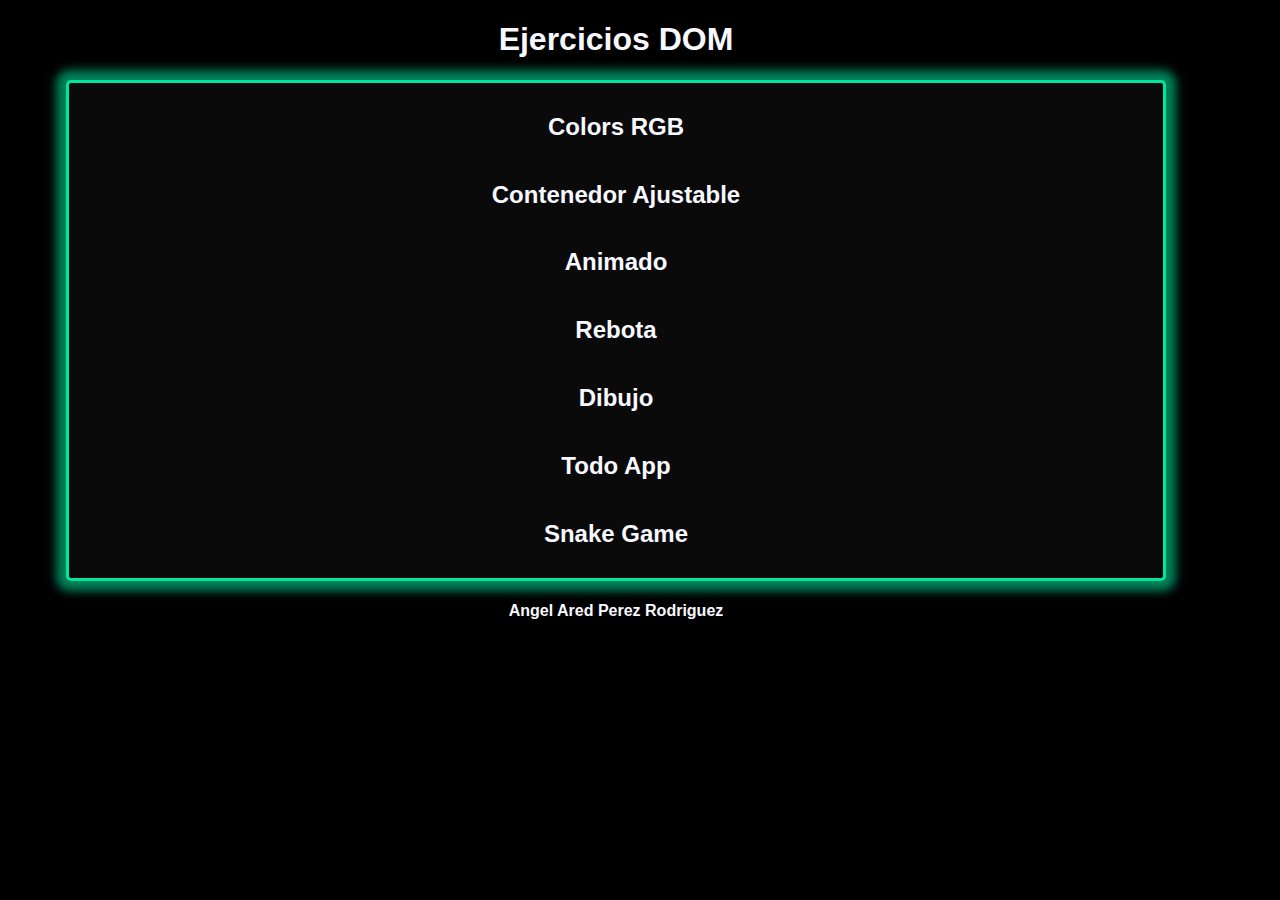
<file: index.html>
<!DOCTYPE html>
<html lang="sp">
<head>
    <meta charset="UTF-8">
    <meta name="viewport" content="width=device-width, initial-scale=1.0">
    <title>Ejercicios DOM</title>
    <style>
        body {
            width: 95vw;
            height: 95vh;
            text-align: center;
            font-family: Verdana, Geneva, Tahoma, sans-serif;
            background-color: black;
            color:ghostwhite;
        }
        .container {
            width: 90%;
            margin:auto;
            display: flex;
            border-radius:5px;
            border-style: outset;
            flex-direction: column;
            flex-wrap: wrap;
            padding-top: 10px;
            padding-bottom: 10px;
            margin-bottom: 15px;
            background-color: #0A0A0A;
            border: 3px solid #00e69d;
            box-shadow: 0px 0px 10px 10px #00e69d90;
        }
        a {
            color:ghostwhite;
            text-decoration: none;            
            transition: 0.2s;
        }
        a:hover {
            color:#00e69d;
        }
        h3 {
            padding-bottom: 20px;
        }
    </style>
</head>
<body>
    <h1>Ejercicios DOM</h1>
    <div class="container">
        <div id="item">
            <h2><a href="./colorsbg/index.html">Colors RGB</a></h2>
        </div>
        <div id="item">
            <h2><a href="./ContainerControls/index.html">Contenedor Ajustable</a></h2>
        </div>
        <div id="item">
            <h2><a href="./animado/index.html">Animado</a></h2>
        </div>
        <div id="item">
            <h2><a href="./rebota/index.html">Rebota</a></h2>
        </div>
        <div id="item">
            <h2><a href="./dibujo/index.html">Dibujo</a></h2>
        </div>
        <div id="item">
            <h2><a href="./todoapp/index.html">Todo App</a></h2>
        </div>
        <div id="item">
            <h2><a href="./game/index.html">Snake Game</a></h2>
        </div>
    </div>
    <h4>Angel Ared Perez Rodriguez</h4>
</body>
</html>
</file>
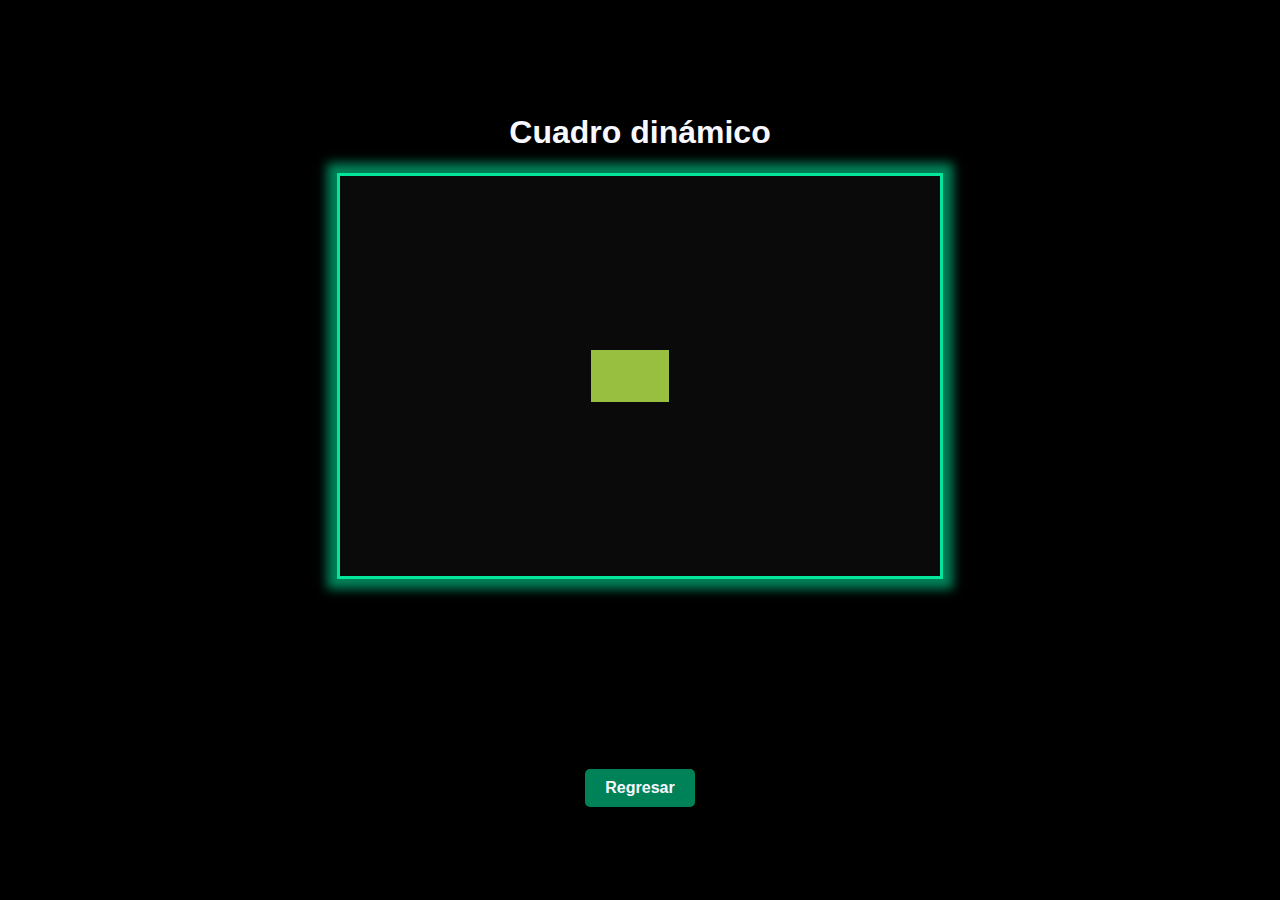
<file: animado/index.html>
<!DOCTYPE html>
<html lang="en">
<head>
    <meta charset="UTF-8">
    <meta name="viewport" content="width=device-width, initial-scale=1.0">
    <title>Cuadro dinámico</title>
    <style>
        body {
            margin: 0;
            padding: 0;
            display: grid;
            place-items: center;
            width: 100vw;
            height: 100vh;
            font-family: Verdana, Geneva, Tahoma, sans-serif;
            text-align: center;
            background-color: black;
            color: ghostwhite;
        }
        #lienzo { 
            background-color: #0A0A0A;
            border: 3px solid #00e69d;
            box-shadow: 0px 0px 10px 10px #00e69d90;
        }
        .boton-regreso {
        background-color: #00e69d90; 
        color: ghostwhite;
        border: none;
        border-radius: 5px; 
        padding: 10px 20px; 
        font-size: 16px; 
        font-weight: bold;
        cursor: pointer; 
        box-shadow: 0px 4px 6px rgba(0, 0, 0, 0.2);
        transition: background-color 0.3s ease;
        text-decoration: none;
        }
        .boton-regreso:hover {
        background-color: #00e69d;
        }
    </style>
</head>
<body>
    <div class="container">
        <h1>Cuadro dinámico</h1>
        <canvas id="lienzo" width="600" height="400"></canvas>
    </div>
    <a href="../index.html" class="boton-regreso">Regresar</a>
    <script src="./square.js"></script>
</body>
</html>
</file>
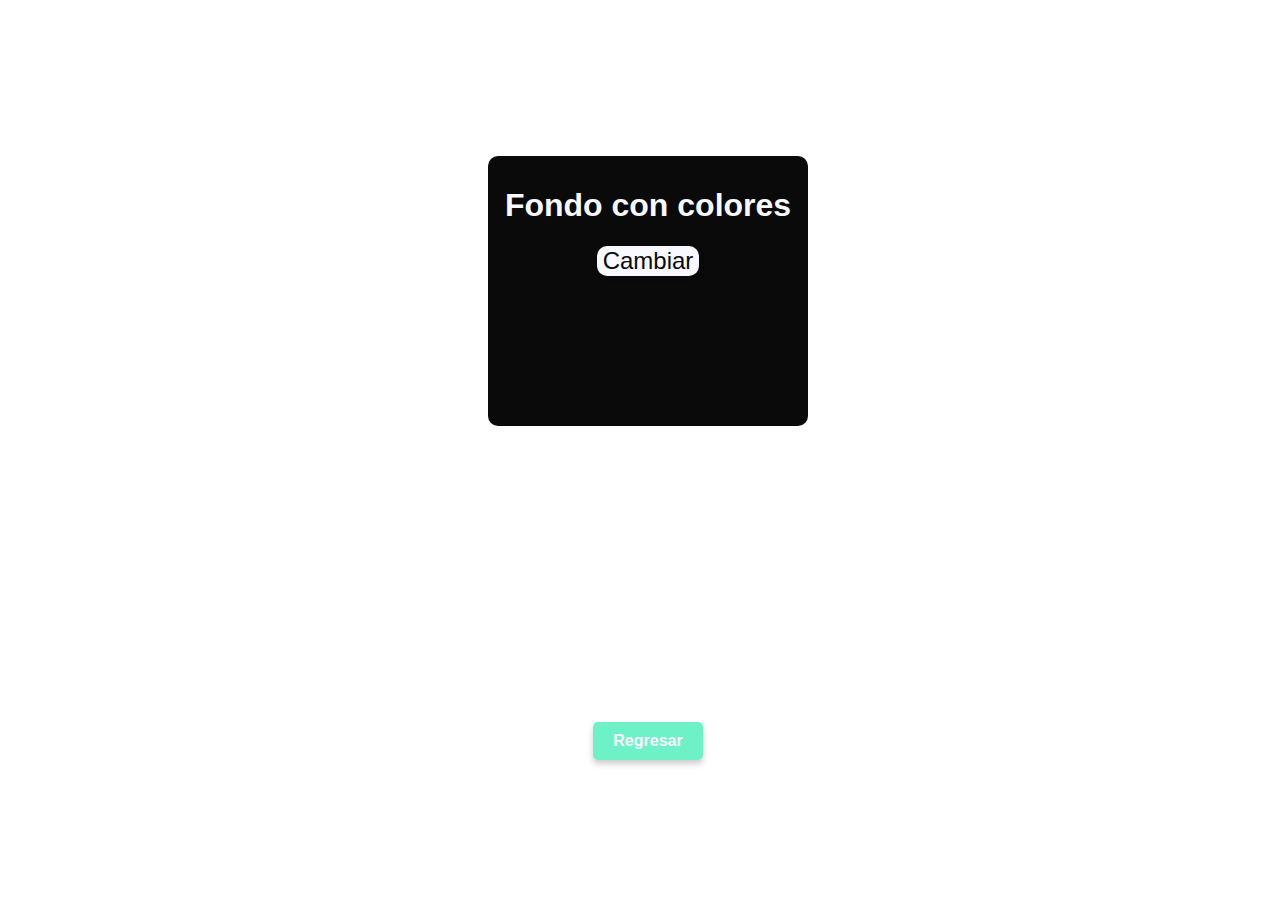
<file: colorsbg/index.html>
<!DOCTYPE html>
<html lang="sp">
<head>
    <meta charset="UTF-8">
    <meta name="viewport" content="width=device-width, initial-scale=1.0">
    <title>Colores Background</title>
    <style>
        body {
            font-family: Verdana, Geneva, Tahoma, sans-serif;
            width: 100vw;
            height: 100vh;
            display: grid;
            place-items: center;
        }
        .container {
            width: 300px;
            height: 250px;
            border-radius: 10px;
            padding: 10px;
            background-color: #0A0A0A;
            color:ghostwhite;
            text-align: center;
        }
        button {
            background-color: ghostwhite;
            font-family: Verdana, Geneva, Tahoma, sans-serif;
            color:#0A0A0A;
            box-shadow: 2px 2px 2px 2px #00000020;
            border-radius: 10px;
            border:none;
            font-size:24px;
        }
        button:hover {
            background-color: lightgrey;
        }
        .boton-regreso {
        background-color: #00e69d90; 
        color: ghostwhite;
        border: none;
        border-radius: 5px; 
        padding: 10px 20px; 
        font-size: 16px; 
        font-weight: bold;
        cursor: pointer; 
        box-shadow: 0px 4px 6px rgba(0, 0, 0, 0.2);
        transition: background-color 0.3s ease;
        text-decoration: none;
        }
        .boton-regreso:hover {
        background-color: #00e69d;
        }
    </style>
</head>
<body>
    <div class="container">
        <h1>Fondo con colores</h1>
        <h2></h2>
        <button onclick="setColor()">Cambiar</button>    
    </div>
    <a href="../index.html" class="boton-regreso">Regresar</a>
    <script src="./app.js"></script>
</body>
</html>
</file>
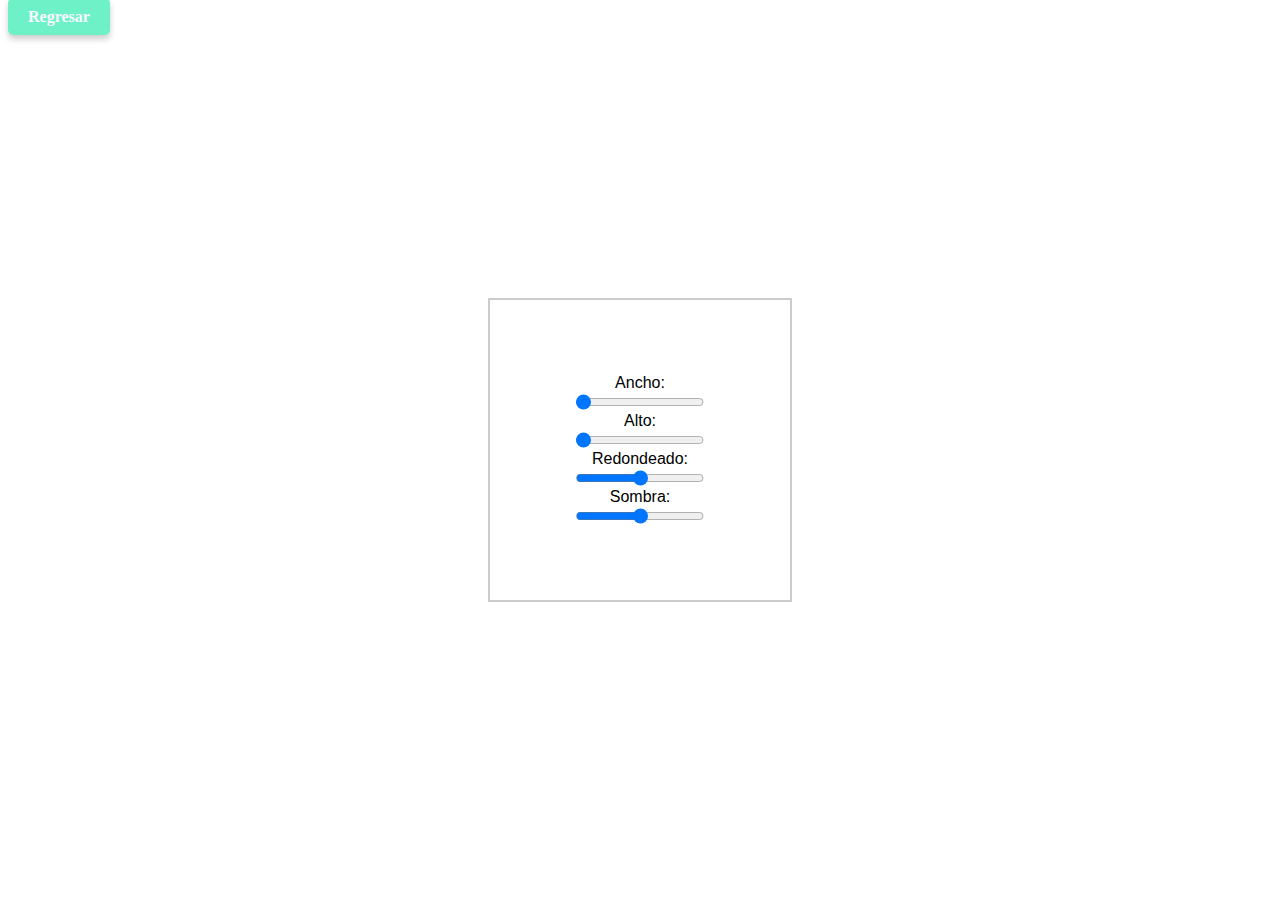
<file: ContainerControls/index.html>
<!DOCTYPE html>
<html lang="en">
<head>
    <meta charset="UTF-8">
    <meta name="viewport" content="width=device-width, initial-scale=1.0">
    <title>Personalizar Div</title>
    <style>
        /* Centrar el div en la pantalla */
        #miDiv {
            width: 300px;
            height: 300px;
            position: absolute;
            top: 50%;
            left: 50%;
            transform: translate(-50%, -50%);
            border: 2px solid #ccc;
        }

        .container {
            position: absolute;
            top: 50%;
            left: 50%;
            transform: translate(-50%, -50%);
            display: flex;
            flex-direction: column;
            align-items: center; /* Centrar los inputs horizontalmente */
            font-family: 'Trebuchet MS', 'Lucida Sans Unicode', 'Lucida Grande', 'Lucida Sans', Arial, sans-serif;
        }
        .boton-regreso {
        background-color: #00e69d90; 
        color: ghostwhite;
        border: none;
        border-radius: 5px; 
        padding: 10px 20px; 
        font-size: 16px; 
        font-weight: bold;
        cursor: pointer; 
        box-shadow: 0px 4px 6px rgba(0, 0, 0, 0.2);
        transition: background-color 0.3s ease;
        text-decoration: none;
        }
        .boton-regreso:hover {
        background-color: #00e69d;
        }
    </style>
</head>
<body>
    
	<div id="miDiv">
        <div class="container">
            Ancho:<input type="range" id="width" min="300" max="1500">
		    Alto:<input type="range" id="height" min="300" max="700">
		    Redondeado:<input type="range" id="borderRadius" min="" max="">
		    Sombra:<input type="range" id="sombra" min="0" max="500">
        </div>
	</div>
    <a href="../index.html" class="boton-regreso">Regresar</a>
    <script src="./app.js"></script>
</body>
</html>
</file>
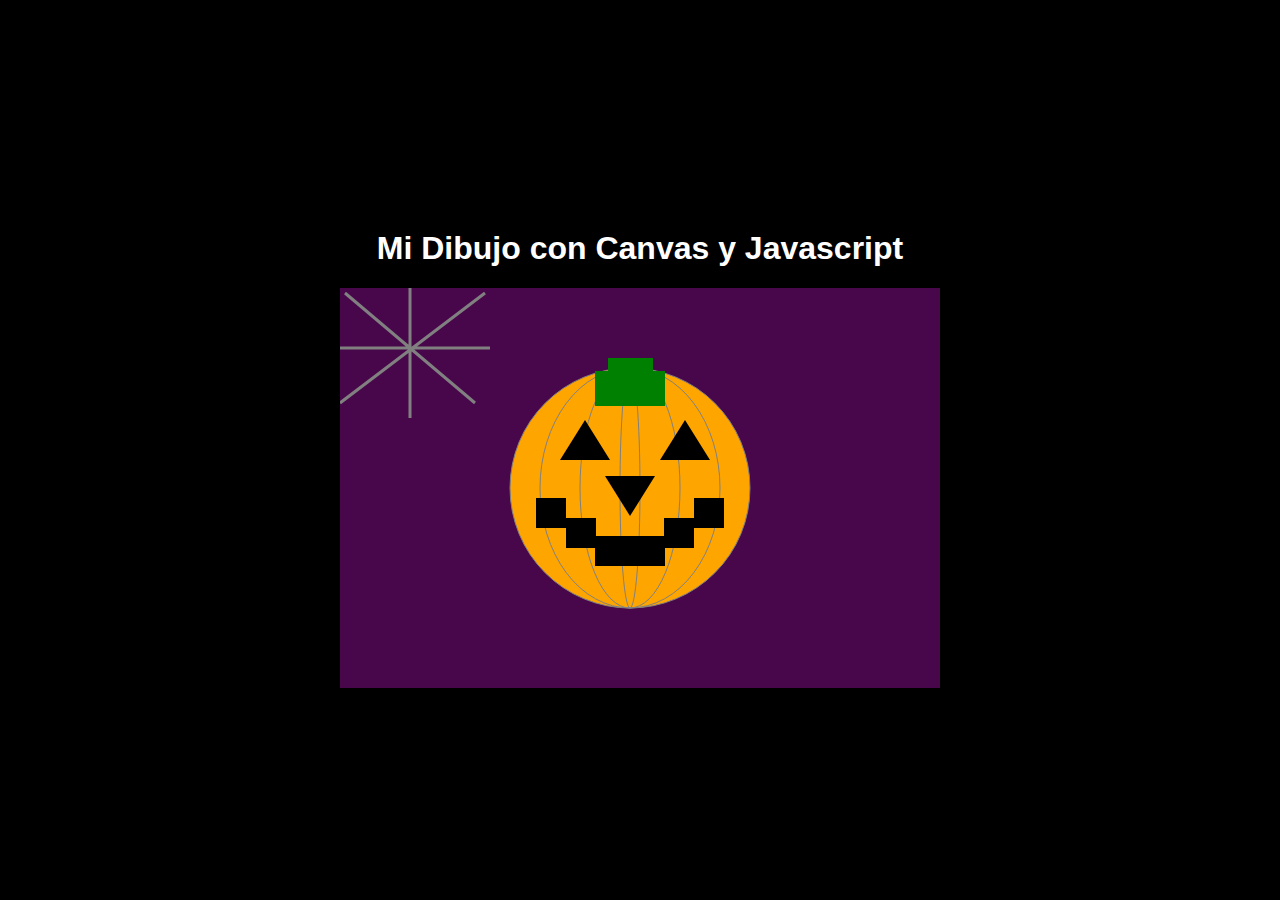
<file: dibujo.js/index.html>
<!DOCTYPE html>
<html lang="en">
<head>
    <meta charset="UTF-8">
    <meta name="viewport" content="width=device-width, initial-scale=1.0">
    <title>Dibujo con Canvas</title>
    <style>
        body {
            margin: 0;
            padding: 0;
            display: grid;
            place-items: center;
            width: 100vw;
            height: 100vh;
            font-family: Verdana, Geneva, Tahoma, sans-serif;
            text-align: center;
            background-color: black;
            color: white;
        }
        #lienzo { background-color: rgb(72, 6, 75); }
    </style>
</head>
<body>
    <div class="container">
        <h1>Mi Dibujo con Canvas y Javascript</h1>
        <canvas id="lienzo" width="600" height="400"></canvas>
    </div>
    <script src="./app.js"></script>
</body>
</html>
</file>
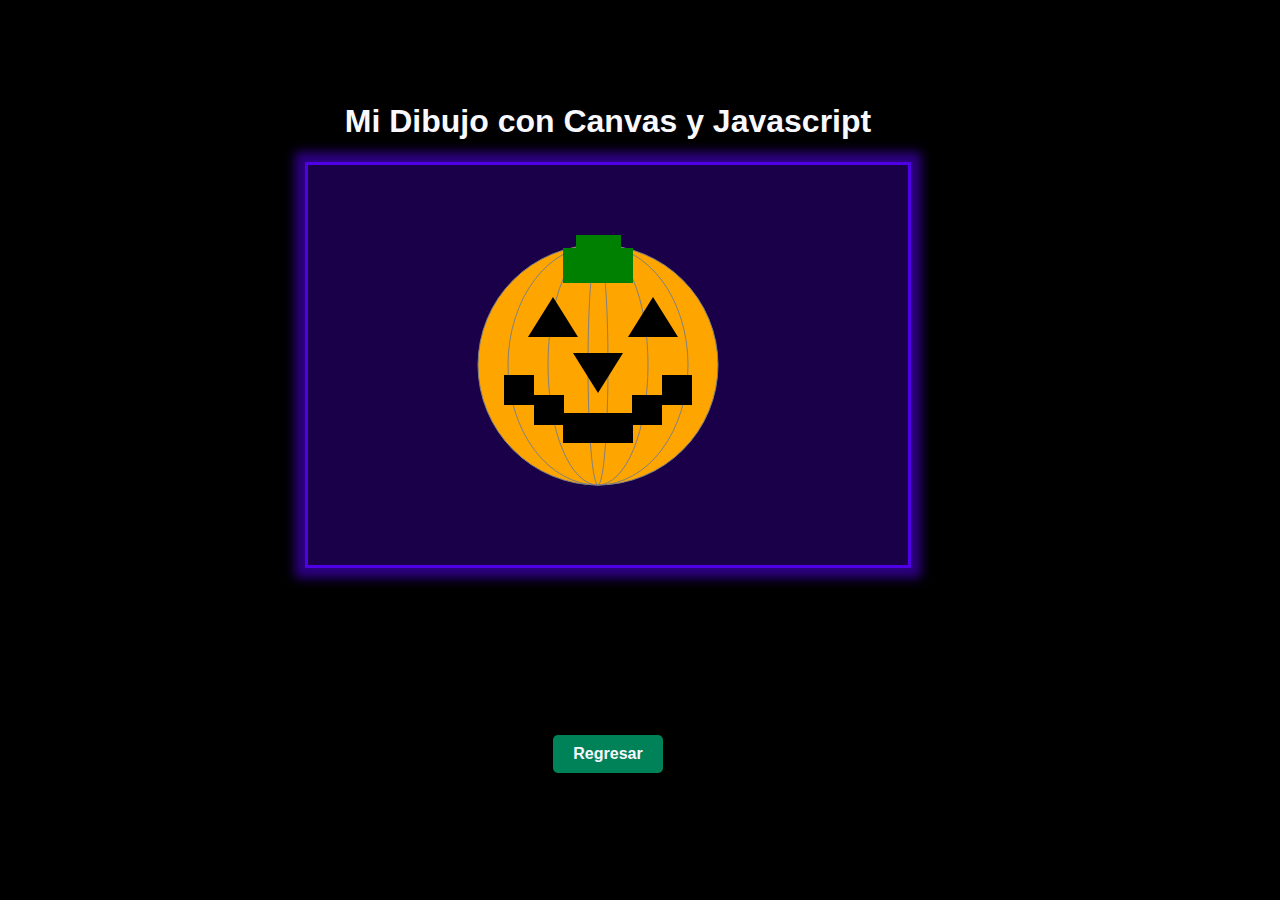
<file: dibujo/index.html>
<!DOCTYPE html>
<html lang="en">
<head>
    <meta charset="UTF-8">
    <meta name="viewport" content="width=device-width, initial-scale=1.0">
    <title>Dibujo con Canvas</title>
    <style>
        body {
            margin: 0;
            padding: 0;
            display: grid;
            place-items: center;
            width: 95vw;
            height: 95vh;
            font-family: Verdana, Geneva, Tahoma, sans-serif;
            text-align: center;
            background-color: black;
            color: ghostwhite;
        }
        #lienzo { 
            background-color: #5000e650;
            border: 3px solid #5000e6;
            box-shadow: 0px 0px 10px 10px #5000e690;
        }
        .boton-regreso {
        background-color: #00e69d90; 
        color: ghostwhite;
        border: none;
        border-radius: 5px; 
        padding: 10px 20px; 
        font-size: 16px; 
        font-weight: bold;
        cursor: pointer; 
        box-shadow: 0px 4px 6px rgba(0, 0, 0, 0.2);
        transition: background-color 0.3s ease;
        text-decoration: none;
        }
        .boton-regreso:hover {
        background-color: #00e69d;
        }
    </style>
</head>
<body>
    <div class="container">
        <h1>Mi Dibujo con Canvas y Javascript</h1>
        <canvas id="lienzo" width="600" height="400"></canvas>
    </div>
    <script src="./app.js"></script>
    <a href="../index.html" class="boton-regreso">Regresar</a>
</body>
</html>
</file>
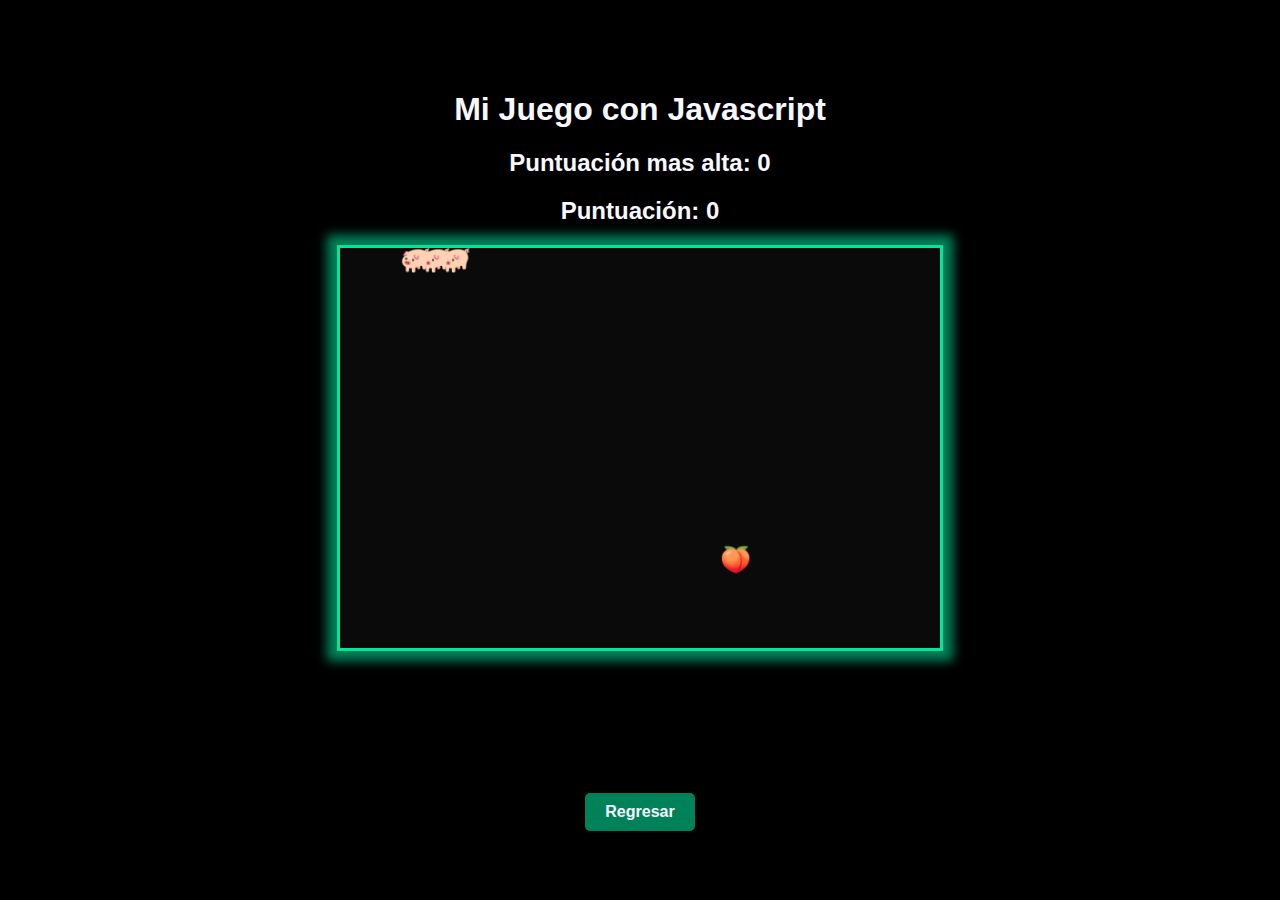
<file: game/index.html>
<!DOCTYPE html>
<html lang="en">
<head>
    <meta charset="UTF-8">
    <meta name="viewport" content="width=device-width, initial-scale=1.0">
    <title>Game</title>
    <style>
        body {
            margin: 0;
            padding: 0;
            display: grid;
            place-items: center;
            width: 100vw;
            height: 100vh;
            font-family: Verdana, Geneva, Tahoma, sans-serif;
            text-align: center;
            background-color: black;
            color: ghostwhite;
        }
        #lienzo { 
            background-color: #0A0A0A;
            border: 3px solid #00e69d;
            box-shadow: 0px 0px 10px 10px #00e69d90;
        }
        .boton-regreso {
        background-color: #00e69d90; 
        color: ghostwhite;
        border: none;
        border-radius: 5px; 
        padding: 10px 20px; 
        font-size: 16px; 
        font-weight: bold;
        cursor: pointer; 
        box-shadow: 0px 4px 6px rgba(0, 0, 0, 0.2);
        transition: background-color 0.3s ease;
        text-decoration: none;
        }
        .boton-regreso:hover {
        background-color: #00e69d;
        }
    </style>
</head>
<body>
    <div class="container">
        <h1>Mi Juego con Javascript</h1>
        <h2>Puntuación mas alta: <span id="highScore"></span></h2>
        <h2>Puntuación: <span id="score"></span></h2>
        <canvas id="lienzo" width="600" height="400"></canvas>
    </div>
    <a href="../index.html" class="boton-regreso">Regresar</a>
    <script src="./app.js"></script>
</body>
</html>
</file>
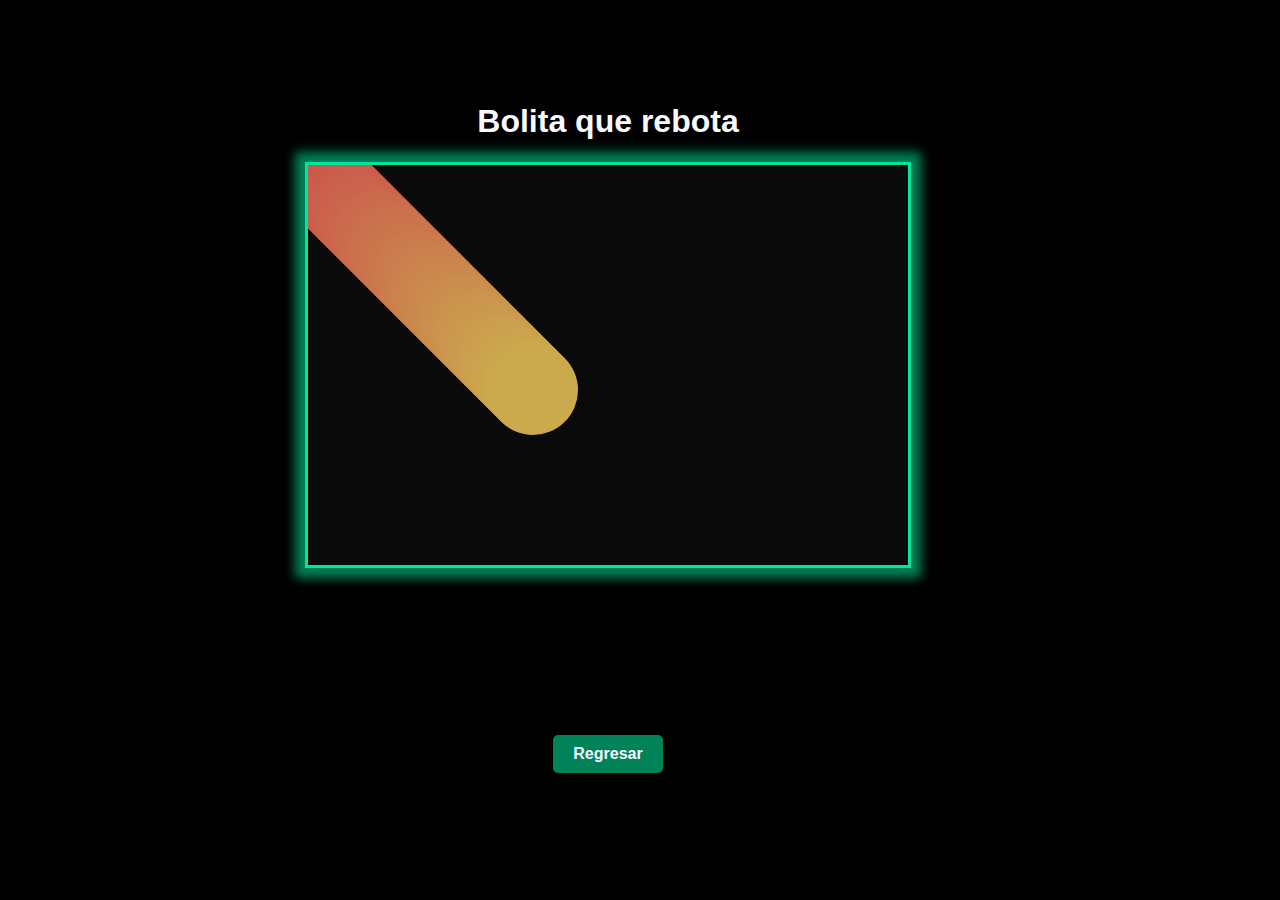
<file: rebota/index.html>
<!DOCTYPE html>
<html lang="en">
<head>
    <meta charset="UTF-8">
    <meta name="viewport" content="width=device-width, initial-scale=1.0">
    <title>Bolita que rebota</title>
    <style>
        body {
            margin: 0;
            padding: 0;
            display: grid;
            place-items: center;
            width: 95vw;
            height: 95vh;
            font-family: Verdana, Geneva, Tahoma, sans-serif;
            text-align: center;
            background-color: black;
            color: ghostwhite;
        }
        #lienzo { 
            background-color: #0A0A0A;
            border: 3px solid #00e69d;
            box-shadow: 0px 0px 10px 10px #00e69d90;
        }
        .boton-regreso {
        background-color: #00e69d90; 
        color: ghostwhite;
        border: none;
        border-radius: 5px; 
        padding: 10px 20px; 
        font-size: 16px; 
        font-weight: bold;
        cursor: pointer; 
        box-shadow: 0px 4px 6px rgba(0, 0, 0, 0.2);
        transition: background-color 0.3s ease;
        text-decoration: none;
        }
        .boton-regreso:hover {
        background-color: #00e69d;
        }
    </style>
</head>
<body>
    <div class="container">
        <h1>Bolita que rebota</h1>
        <canvas id="lienzo" width="600" height="400"></canvas>
    </div>
    <a href="../index.html" class="boton-regreso">Regresar</a>
    <script src="./app.js"></script>
</body>
</html>
</file>
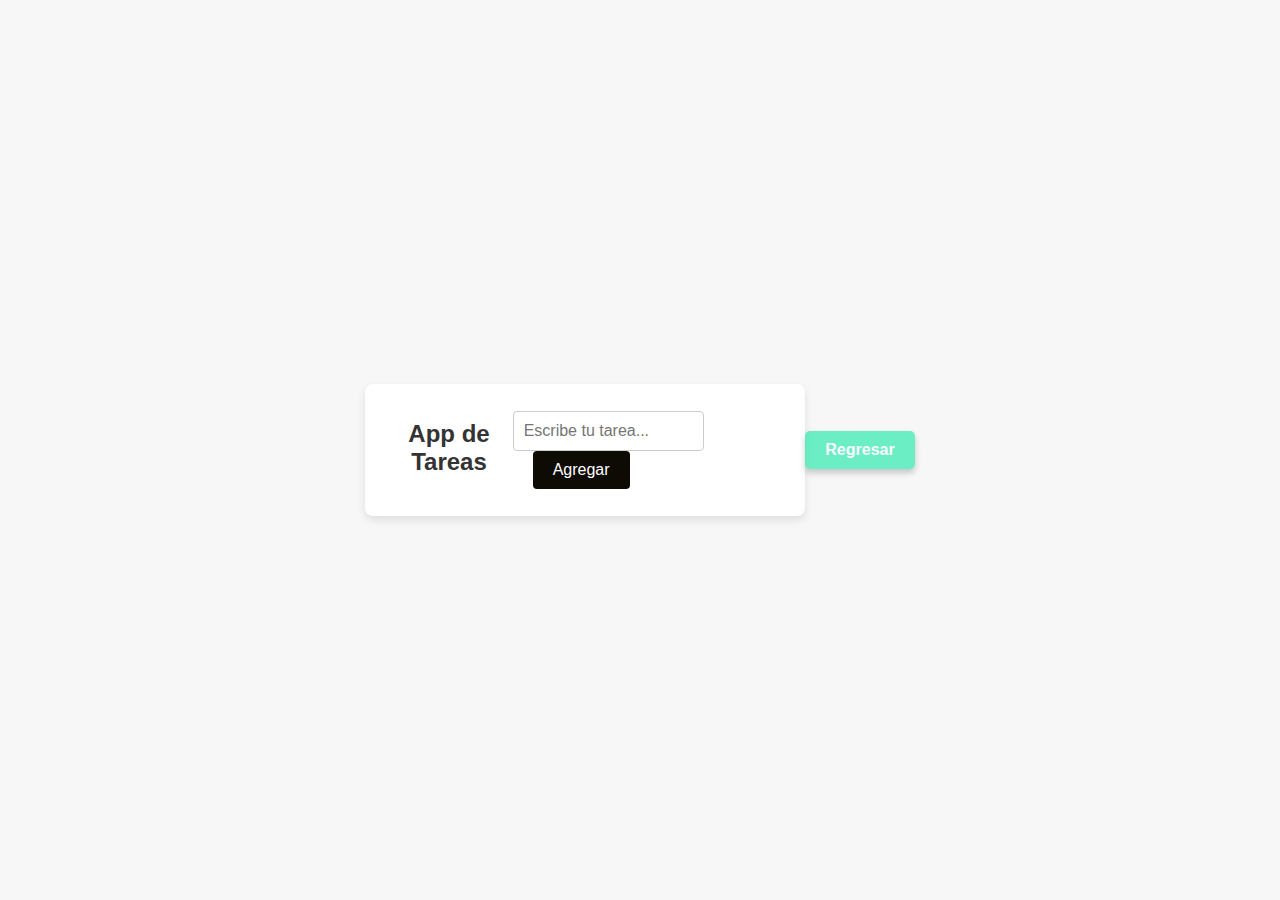
<file: todoapp/index.html>
<!DOCTYPE html>
<html lang="en">
<head>
    <meta charset="UTF-8">
    <meta name="viewport" content="width=device-width, initial-scale=1.0">
    <title>App de Tareas</title>
    <link rel="stylesheet" href="./styles.css">
</head>
<body>
    <div class="container">
        <div class="form">
            <h1>App de Tareas</h1>
            <form id="form">
                <input type="text" name="" id="inputtarea" placeholder="Escribe tu tarea...">
                <button>Agregar</button>
            </form>
        </div>
        <div class="tareas"></div>
    </div>
    <a href="../index.html" class="boton-regreso">Regresar</a>
    <script src="./app.js"></script>
</body>
</html>
</file>
<file: todoapp/styles.css>
body {
    font-family: 'Arial', sans-serif;
    background-color: #f7f7f7;
    display: flex;
    justify-content: center;
    align-items: center;
    height: 100vh;
    margin: 0;
}

.container {
    background-color: #fff;
    padding: 20px;
    border-radius: 8px;
    box-shadow: 0 4px 8px rgba(0, 0, 0, 0.1);
    max-width: 400px;
    width: 100%;
}

h1 {
    text-align: center;
    color: #333;
    font-size: 24px;
    margin-bottom: 20px;
}

.form {
    display: flex;
    justify-content: space-between;
    align-items: center;
}

input[type="text"] {
    width: 70%;
    padding: 10px;
    border: 1px solid #ccc;
    border-radius: 4px;
    font-size: 16px;
    box-sizing: border-box;
}

button {
    padding: 10px 20px;
    background-color: rgb(14, 10, 4);
    color: white;
    border: none;
    border-radius: 4px;
    cursor: pointer;
    font-size: 16px;
    margin-left: 20px; /* Separar un poco el botón del texto */
}

button:hover {
    background-color: rgb(30, 30, 33);
}

/* Estilos de las alertas */
.alert {
    width: 95%; /* Reducimos el ancho para que no ocupe todo el contenedor */
    padding: 10px;
    margin: 10px 0; /* Ajustamos el margen */
    border-radius: 10px;
    display: flex;
    justify-content: space-between; /* Mantener espaciado entre el texto y el botón */
    align-items: center; /* Alineamos verticalmente los elementos */
}

.red {
    border: 2px solid red;
    background-color: rgb(240, 165, 165);
}

.yellow {
    border: 2px solid rgb(246, 246, 21);
    background-color: rgb(243, 243, 173);
}

.green {
    border: 2px solid green;
    background-color: rgb(123, 241, 190);
}
.boton-regreso {
    background-color: #00e69d90; 
    color: ghostwhite;
    border: none;
    border-radius: 5px; 
    padding: 10px 20px; 
    font-size: 16px; 
    font-weight: bold;
    cursor: pointer; 
    box-shadow: 0px 4px 6px rgba(0, 0, 0, 0.2);
    transition: background-color 0.3s ease;
    text-decoration: none;
    }
    .boton-regreso:hover {
    background-color: #00e69d;
    }
</file>
